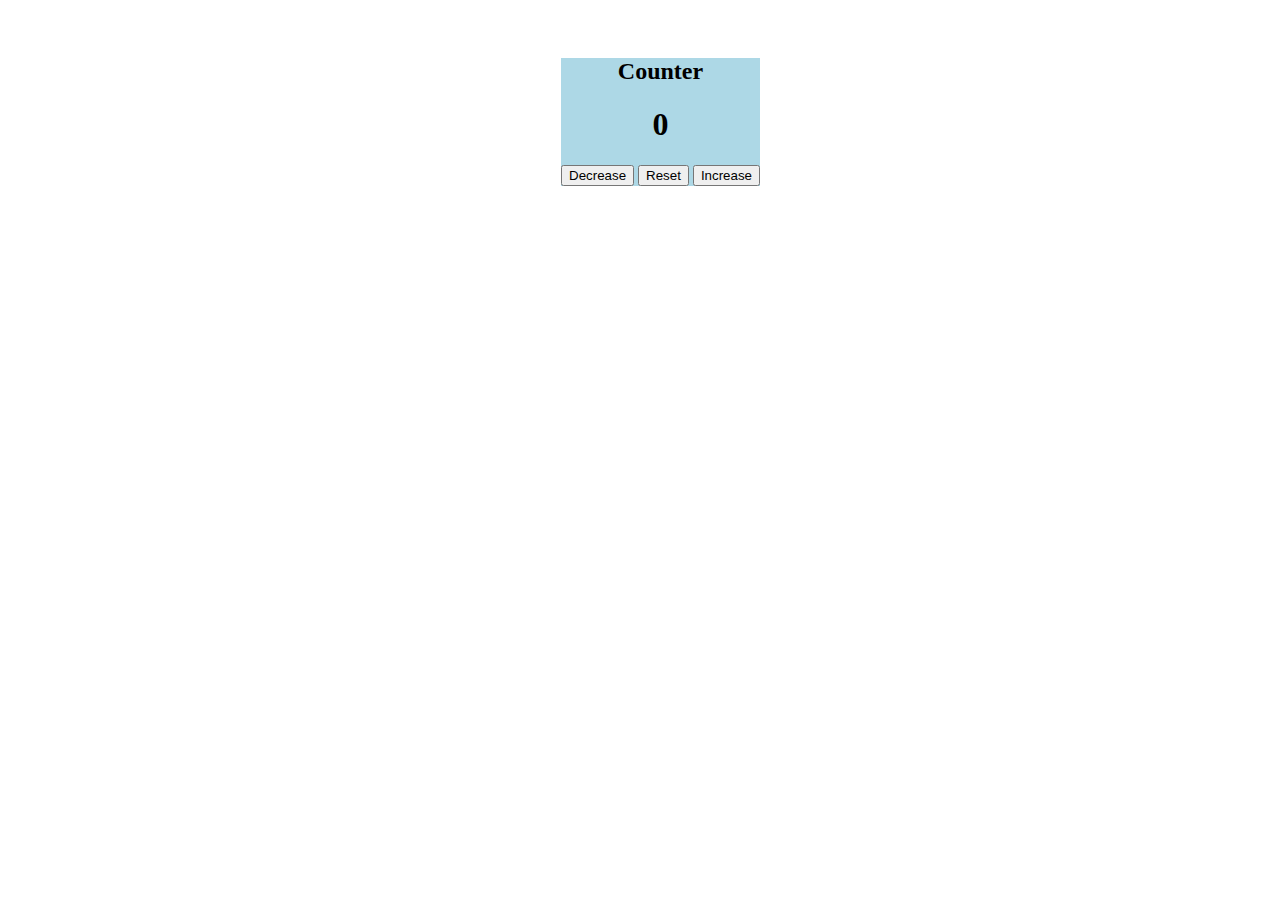
<file: index.html>
<!DOCTYPE html>
<html lang="en">
<head>
    <meta charset="UTF-8">
    <meta name="viewport" content="width=device-width, initial-scale=1.0">
    <link rel="stylesheet" href="Counter.css">
    <title>Counter</title>
</head>
<body onload="reset()">
    <div class="container">
<h2>Counter</h2>
<h1 id="count"></h1>
<div class="btn-container">
<button id="less" onclick="takeOne()">Decrease</button>
<button id="no" onclick="reset()">Reset</button>
<button id="more" onclick="addOne()">Increase</button>
</div>
</div>
<script src="Counter.js"></script>
</body>
</html>
</file>
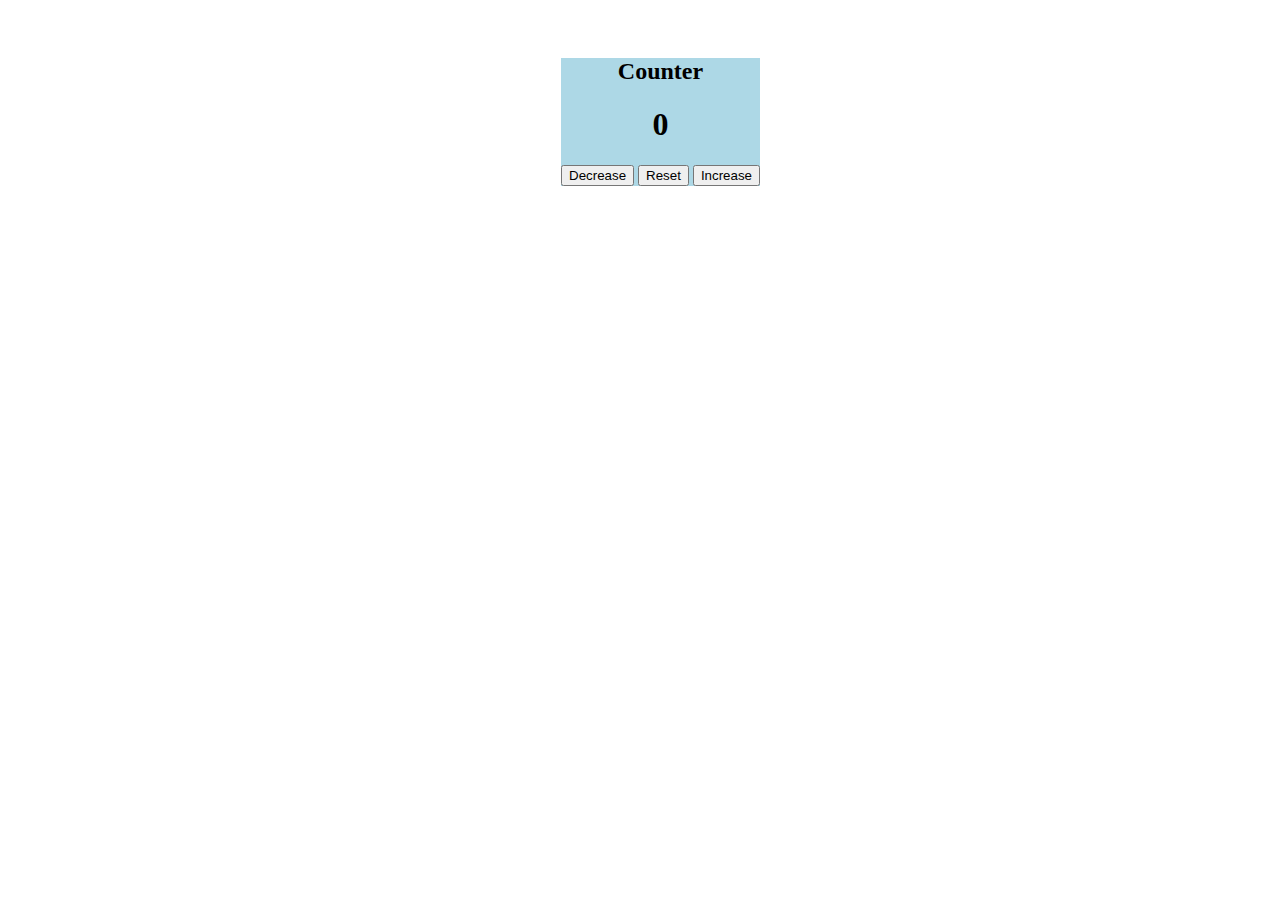
<file: Counter.html>
<!DOCTYPE html>
<html lang="en">
<head>
    <meta charset="UTF-8">
    <meta name="viewport" content="width=device-width, initial-scale=1.0">
    <link rel="stylesheet" href="Counter.css">
    <title>Counter</title>
</head>
<body onload="reset()">
    <div class="container">
<h2>Counter</h2>
<h1 id="count"></h1>
<div class="btn-container">
<button id="less" onclick="takeOne()">Decrease</button>
<button id="no" onclick="reset()">Reset</button>
<button id="more" onclick="addOne()">Increase</button>
</div>
</div>
<script src="Counter.js"></script>
</body>
</html>
</file>
<file: Counter.css>
body {
    position: absolute;
    right: 40%;
}

h2 {
    position: relative;
    text-align: center;
}

#count {
    position: relative;
    text-align: center;
}

.container {
    position: relative;
    top: 30px;
    background-color: lightblue;
}
</file>
